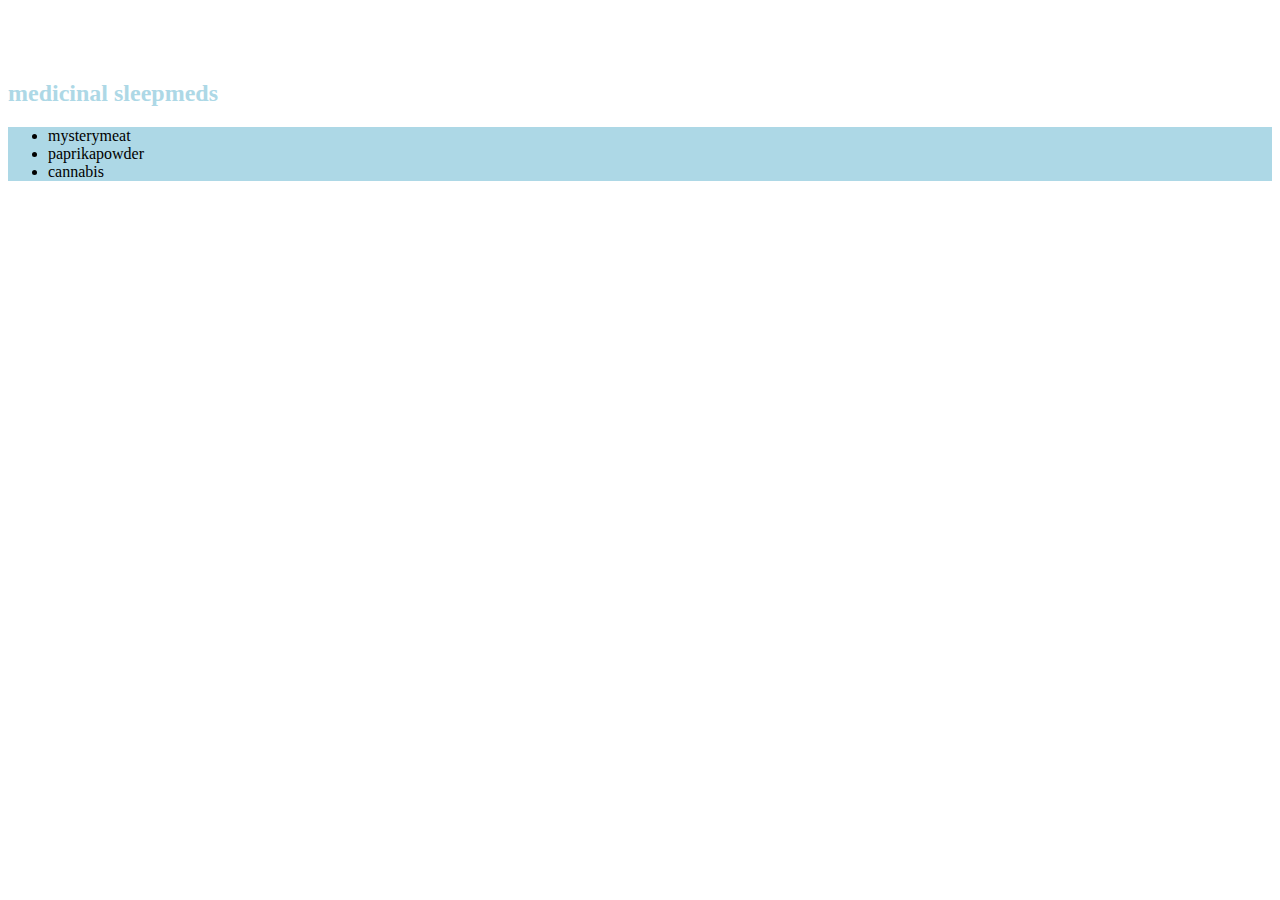
<file: Les 3 9-23-25/index.html>
<!DOCTYPE html>
<html lang="en">
<head>
    <meta charset="UTF-8">
    <meta name="viewport" content="width=device-width, initial-scale=1.0">
    <title>Document</title>
</head>
<body>
    <h1 id="title">family recipes</h1>
    <article>
        <h2 id="receptTitle">gruncle's relaxation meds</h2>
        <ul id="ingredients">
            <li class="ingredients">mysterymeat</li>
            <li class="ingredients">paprikapowder</li>
            <li class="ingredients3">heroin</li>
        </ul>
    </article>

</body>
<script>
    let alfred = document.getElementById("title");
    console.log(alfred.innerText);

    let receptTitle = document.getElementById("receptTitle");
        console.log(receptTitle.innerText);  

        receptTitle.innerText = "medicinal sleepmeds";
               console.log(receptTitle.innerText);

    let ingredients = document.getElementById("ingredients");
      console.log(ingredients.innerText);
    
    let ingredients3 = document.getElementsByClassName("ingredients3");
        ingredients3[0].innerText = "cannabis";

    
    let title = document.getElementById("title");
    title.style.backgroundColor = "light    blue";
    title.style.color = "white";

    receptTitle.style.color = "lightblue";
    ingredients.style.backgroundColor = "lightblue";
    

</script>
</html>
</file>
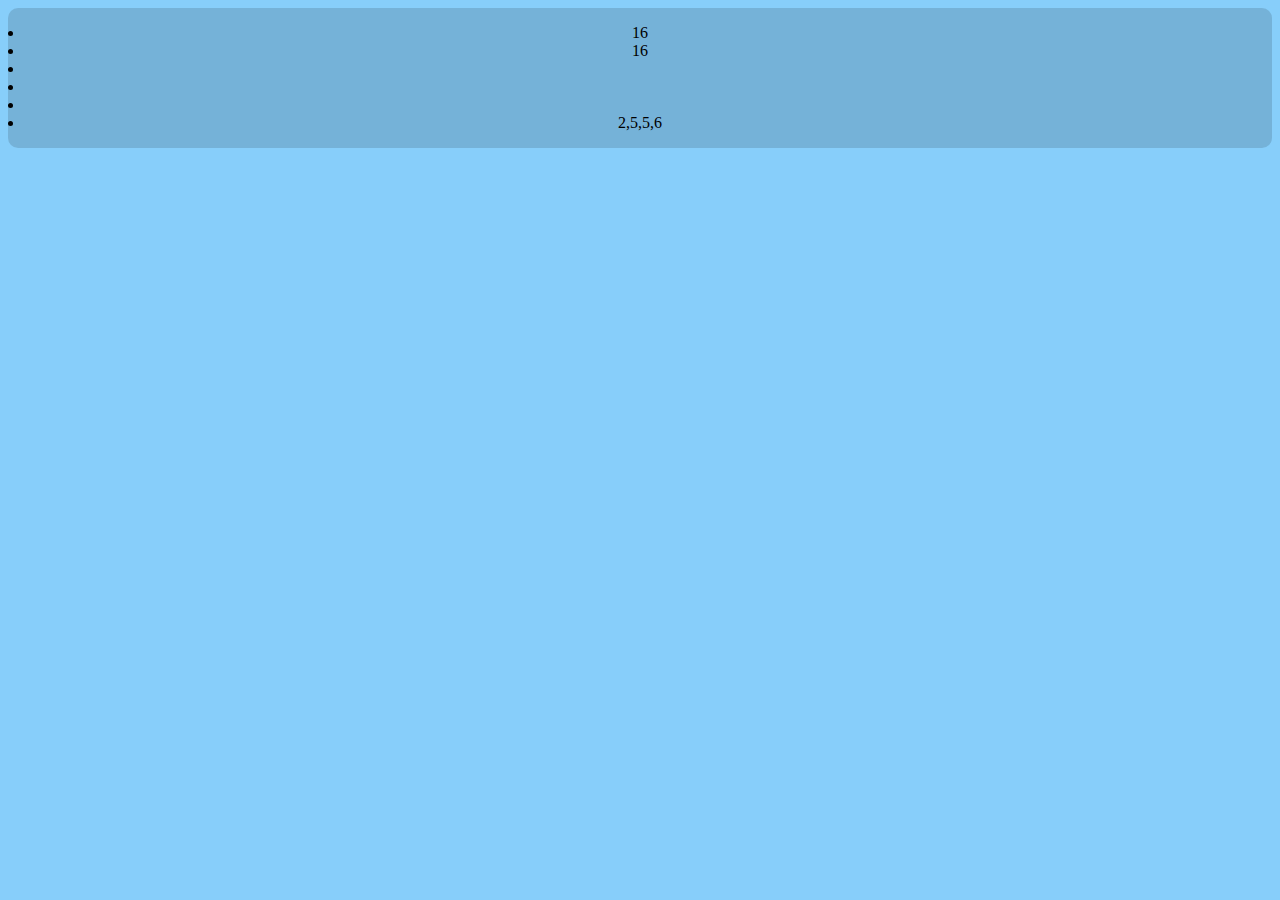
<file: Les 5 10-7-25/nlnmn.html>
<!DOCTYPE html>
<html lang="en">
  <head>
    <meta charset="UTF-8" />
    <meta name="viewport" content="width=device-width, initial-scale=1.0" />
        <link rel="stylesheet" href="style.css">
    <title>Document</title>
  </head>
  <body>
  
    <ul class="statlist panel">
      <li id="str"></li>
      <li id="dex"></li>
      <li id="luck"></li>
      <li id="spd"></li>
      <li id="charm"></li>
      <li id="perc"></li>

    </ul>
  </body>
  <script>
    function dice1(max) {
      return Math.ceil(Math.random() * max);
    } // above applies to ALL ROLLS

    let roll_1 = dice1(6);
    let roll_2 = dice1(6);
    let roll_3 = dice1(6);
    let roll_4 = dice1(6);

const allROLL = [roll_1, roll_2, roll_3, roll_4]

allROLL.forEach(element => {
dice1(6);
});

    function lowfind(roll_1, roll_2, roll_3, roll_4) {
      var lowest = Math.min(roll_1, roll_2, roll_3, roll_4);

      var TOTAL_Roll = roll_1 + roll_2 + roll_3 + roll_4 - lowest;
      return TOTAL_Roll;
      console.log(TOTAL_Roll)
    }


    console.log(lowfind(roll_1, roll_2, roll_3, roll_4));

    document.getElementById("str").innerHTML = lowfind(
      roll_1,
      roll_2,
      roll_3,
      roll_4
    );

    document.getElementById("dex").innerHTML = lowfind(
      roll_1,
      roll_2,
      roll_3,
      roll_4
    );

    document.getElementById("perc").innerHTML = allROLL;
    


  </script>
</html>
</file>
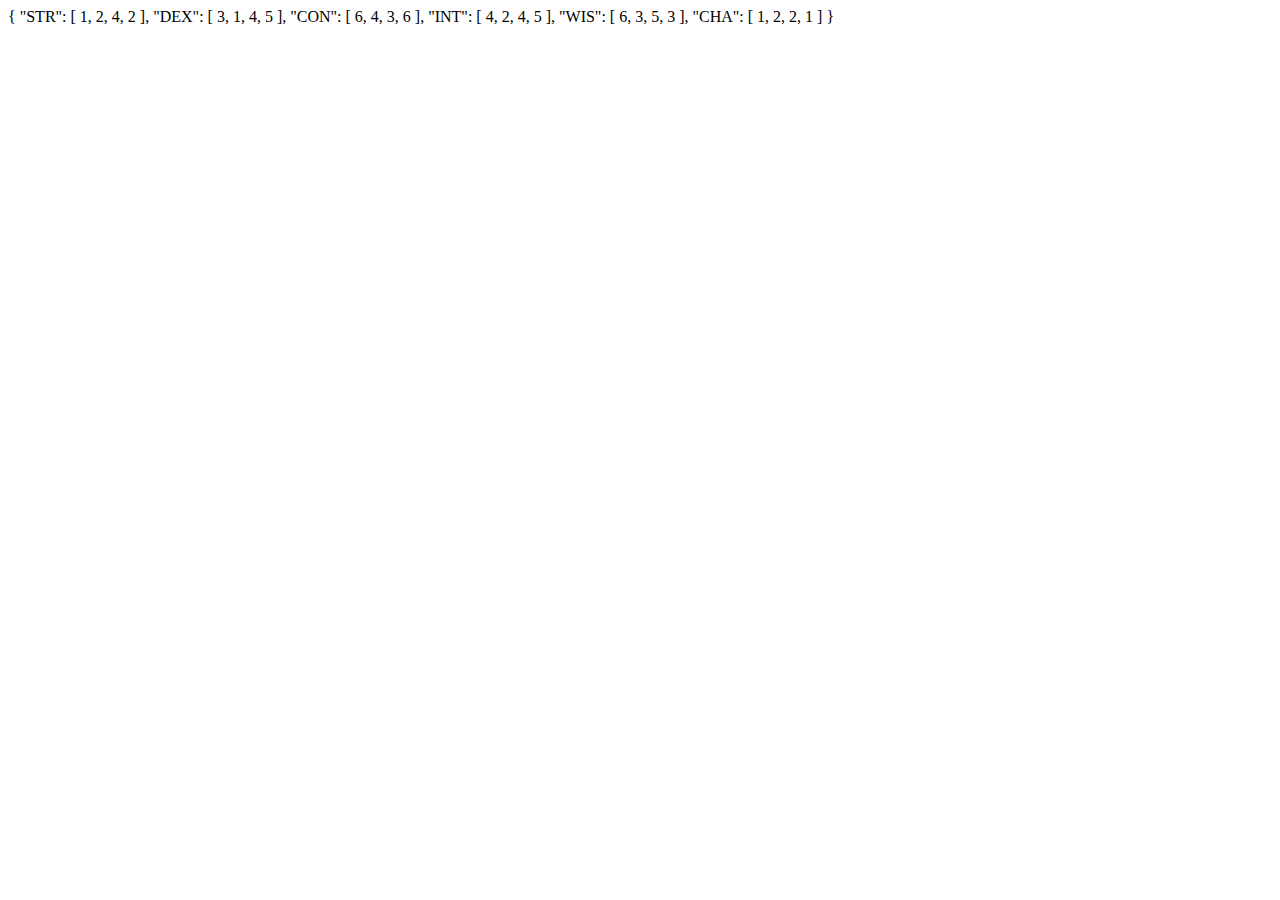
<file: Les 5 10-7-25/round2.html>
<!DOCTYPE html>
<html lang="en">
<head>
    <meta charset="UTF-8">
    <meta name="viewport" content="width=device-width, initial-scale=1.0">
    <title>Document</title>
</head>
<body>
    <div id="okok">FUUU</div>
</body>
<script>
// Fix notes: ensure each skill gets 4 dice rolls (1-6). Original code used wrong function name and
// attempted to log/display undefined variables. This script fills `allskills` and shows it.
    const allskills = {
        STR: [],
        DEX: [],
        CON: [],
        INT: [],
        WIS: [],
        CHA: [],
    };
// now dice
    function dice() {
      return Math.ceil(Math.random() * 6);
}

// Fill each skill with 4 dice rolls (1-6)
for (const skill in allskills) {
    const rolls = [];
    for (let i = 0; i < 4; i++) {
            
        rolls.push(dice());
    }
    // store the rolls array for this skill
    allskills[skill] = rolls;
}

// Debug output: log the full object
console.log(allskills);

// Show the results in the page. Use textContent so JSON prints nicely.
document.getElementById("okok").textContent = JSON.stringify(allskills, null, 2);

</script>
</html>
</file>
<file: Les 5 10-7-25/style.css>
body{
    background-color: lightskyblue;
}
.statlist{
    text-align: center;
    justify-content: center;
    align-content: center;
    color: azure;

}
.panel{
    box-sizing: border-box;
    margin: auto 0 ;
    
    border-radius: 10px;
    padding: 16px;
    box-sizing: border-box;
    background: rgba(0, 0, 0, 0.135);
    color: black;

}
</file>
